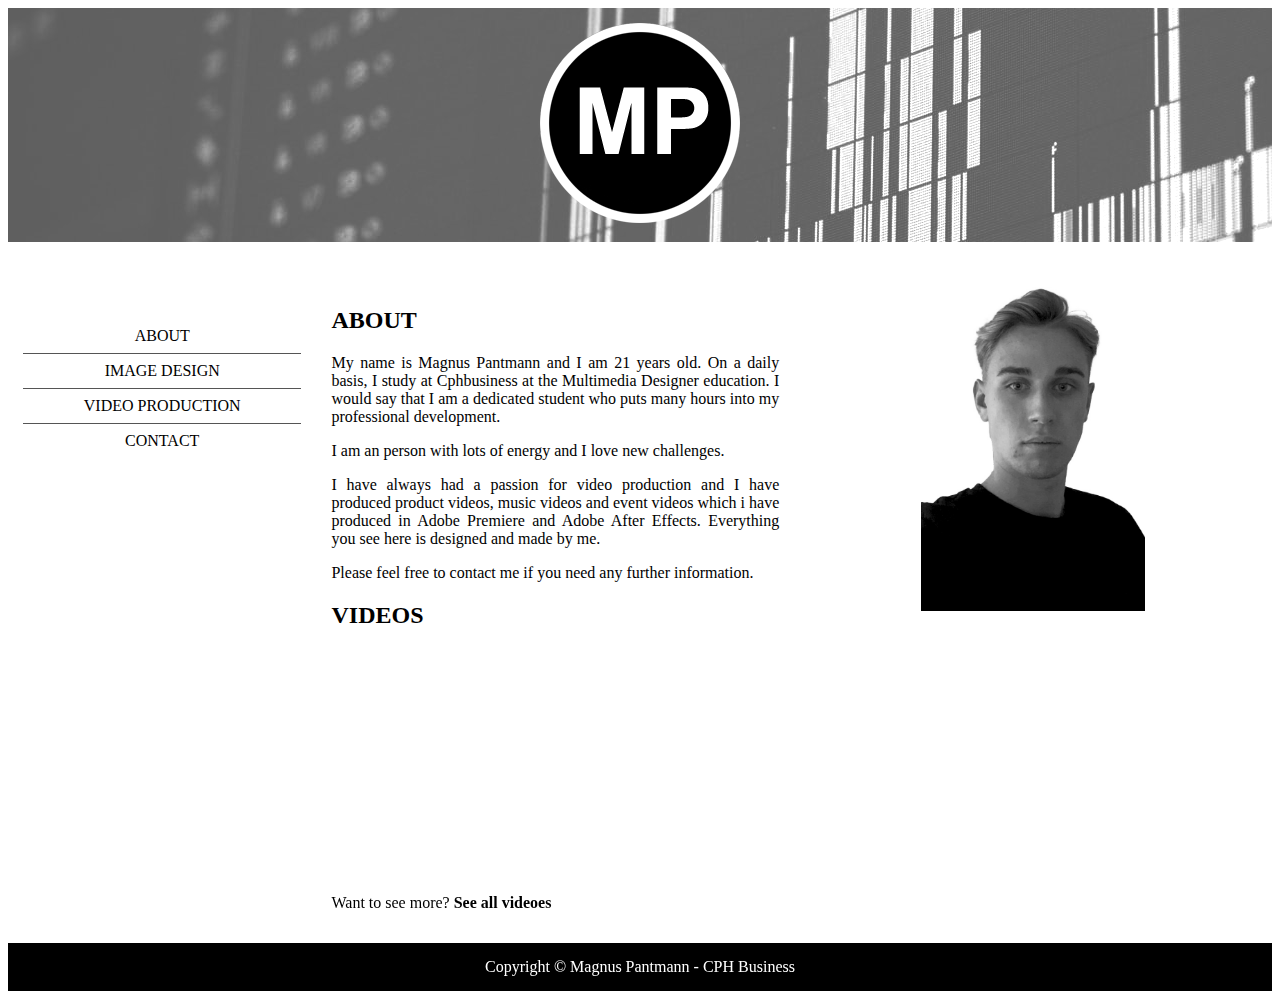
<file: index.html>
<!DOCTYPE html>
<html>
<head>

<link rel="stylesheet" href="style.css">

<title>MP</title>

</head>
<body>
<div class="flex-container">
<header>
  <a href="index.html">

<img src="mplogo-small.png">
<!--<h1>MAGNUS PANTMANN</h1>-->
</header>

<!-- ************** MENU START ************** -->

<nav class="nav">
<ul>
  <li><a href="index.html">ABOUT</a></li>
  <li><a href="design.html">IMAGE DESIGN</a></li>
  <li><a href="video.html">VIDEO PRODUCTION</a></li>
  <li><a href="contact.html">CONTACT</a></li>
</ul>
</nav>

<!-- ************** MENU SLUT ************** -->

<article class="picture">
<img src="magne2.jpg" width="50%">
</article>

<article class="article">

<h2 style="font-family: Roboto">ABOUT</h2>
<p style="font-family: Roboto">
My name is Magnus Pantmann and I am 21 years old. On a daily basis, I study at Cphbusiness at the Multimedia Designer education.
I would say that I am a dedicated student who puts many hours into my professional development. <p style="font-family: Roboto">I am an  person with lots of energy and I love new challenges.
<p style="font-family: Roboto">I have always had a passion for video production and I have produced product videos, music videos and event videos which i have produced in Adobe Premiere and Adobe After Effects.
Everything you see here is designed and made by me.<p> <p style="font-family: Roboto">Please feel free to contact me if you need any further information.</p>

<h2 style="font-family: Roboto">VIDEOS</h2>

<iframe width="400" height="225" src="https://www.youtube.com/embed/E9oMl0boy1w" frameborder="0" allow="accelerometer; autoplay; clipboard-write; encrypted-media; gyroscope; picture-in-picture" allowfullscreen></iframe>

<p style="font-family: Roboto">
Want to see more? <a href="video.html"><strong>See all videoes</strong></a>

</article>


<footer style="font-family: Roboto">Copyright &copy; Magnus Pantmann - CPH Business</footer>
</article>

</body>
</html>
</file>
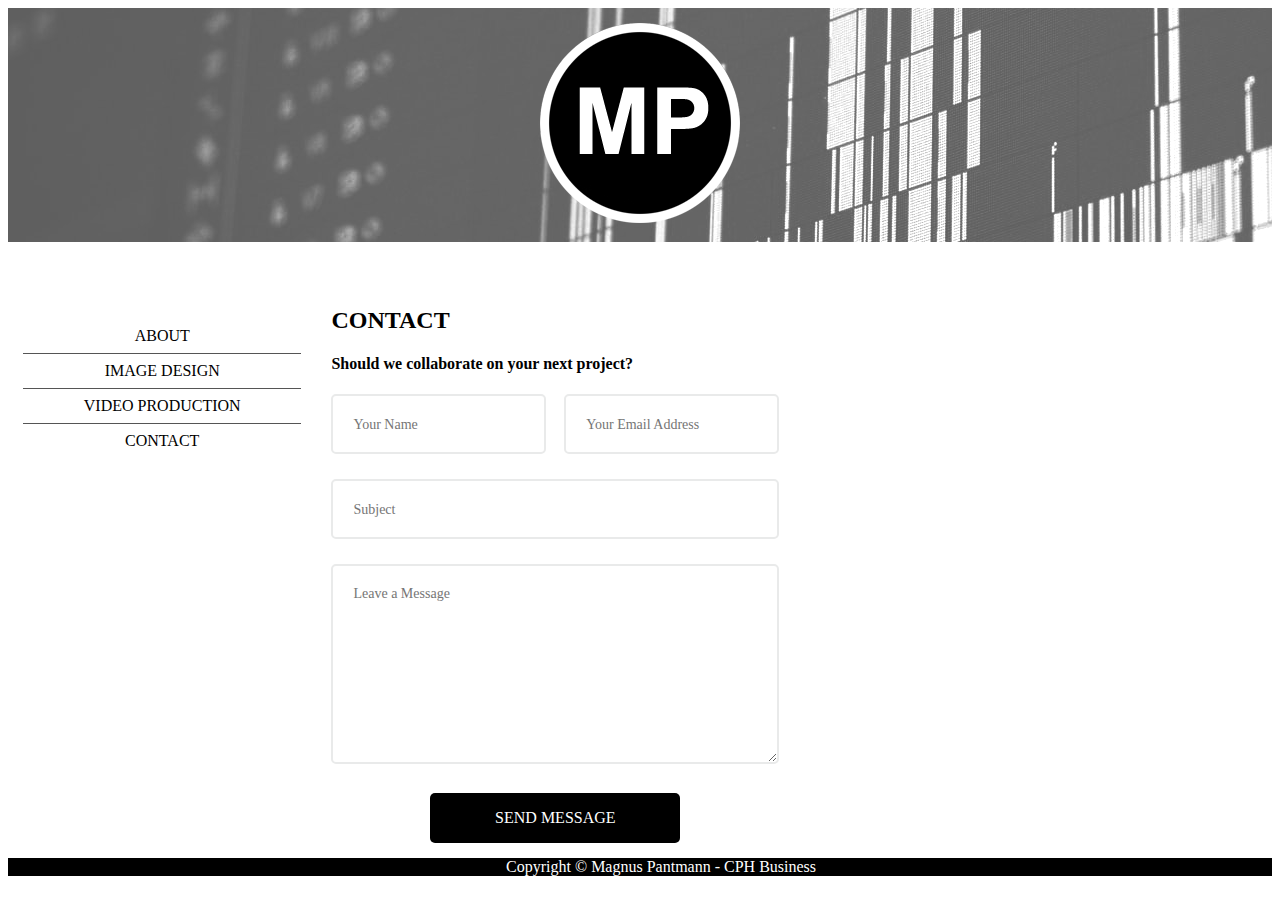
<file: contact.html>
<!DOCTYPE html>
<html>
<head>
<link rel="stylesheet" href="style.css">
<title>MP</title>

</head>
<body>
<div class="flex-container">
<header>
  <a href="index.html">

<img src="mplogo-small.png">
<!--<h1>MAGNUS PANTMANN</h1>-->
</header>

<!-- ************** MENU START ************** -->

<nav class="nav">
<ul>
  <li><a href="index.html">ABOUT</a></li>
  <li><a href="design.html">IMAGE DESIGN</a></li>
  <li><a href="video.html">VIDEO PRODUCTION</a></li>
  <li><a href="contact.html">CONTACT</a></li>
</ul>
</nav>

<!-- ************** MENU SLUT ************** -->

<article class="picture">

</article>

<article class="article">

<h2 style="font-family: Roboto">CONTACT</h2>

<H4 style="font-family: Roboto">Should we collaborate on your next project?
</H4>

<div class="login">
  <input type="text" placeholder="Your Name" class="input">
  <input type="text" placeholder="Your Email Address" class="input">
</div>

<div class="subject">
  <input type="text" placeholder="Subject" class="input">
</div>

<div class="msg">
  <textarea  class="area" placeholder="Leave a Message"></textarea>
</div>

<div class="btn">Send Message</div>
</div>





</article class="heyhey">


<footer style ="font-family: Roboto"><p333 style="color:black">footer stylefooter stylefooter stylefooter stylefooter stylefooter stylefootklmjj</p333> Copyright &copy; Magnus Pantmann - CPH Business</footer>
</article>

</body>
</html>
</file>
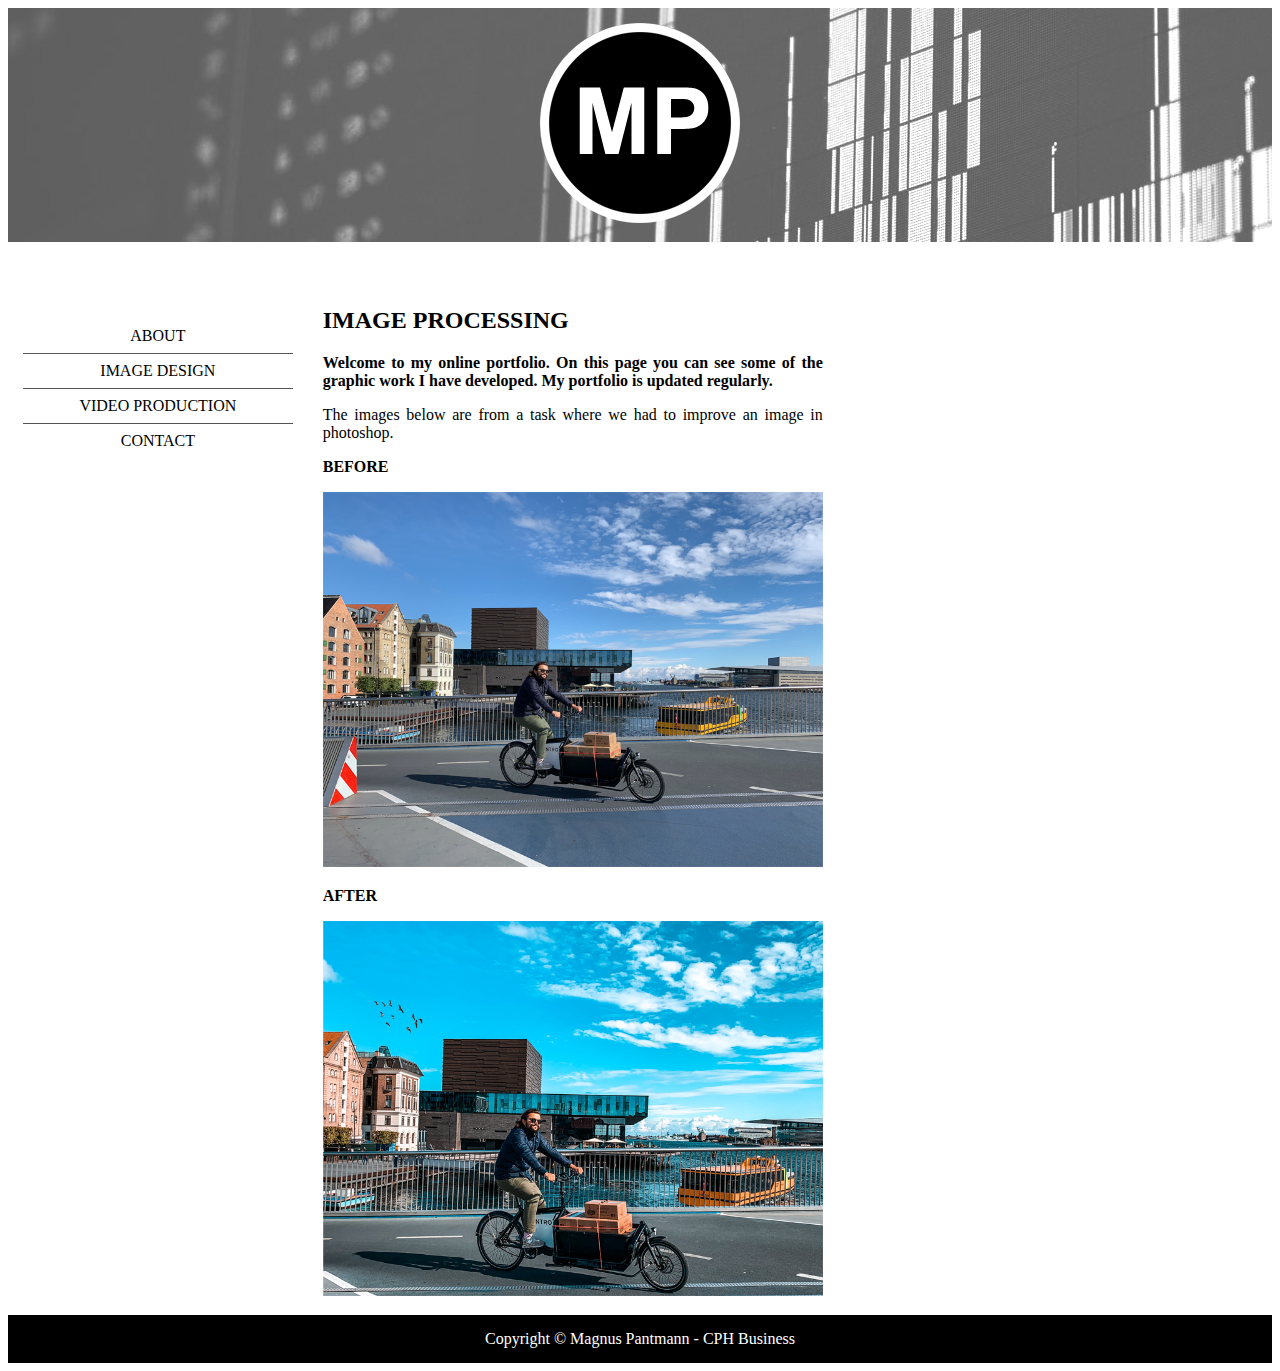
<file: design.html>
<!DOCTYPE html>
<html>
<head>
<link rel="stylesheet" href="style.css">
<title>MP</title>

</head>
<body>
<div class="flex-container">
<header>
  <a href="index.html">

<img src="mplogo-small.png">
<!--<h1>MAGNUS PANTMANN</h1>-->
</header>

<!-- ************** MENU START ************** -->

<nav class="nav">
<ul>
  <li><a href="index.html">ABOUT</a></li>
  <li><a href="design.html">IMAGE DESIGN</a></li>
  <li><a href="video.html">VIDEO PRODUCTION</a></li>
  <li><a href="contact.html">CONTACT</a></li>
</ul>
</nav>

<!-- ************** MENU SLUT ************** -->

<article class="picture">
</article>

<article class="article">

<h2 style="font-family: Roboto">IMAGE PROCESSING</h2>

<p style="font-family: Roboto"><strong>Welcome to my online portfolio. On this page you can see some of the graphic work I have developed. My portfolio is updated regularly.</strong></p> <p style="font-family: Roboto">The images below are from a task where we had to improve an image in photoshop.</p>
 <p style="font-family: Roboto"><strong>BEFORE</strong></p>
<a href="cykel1-edit.png" target=_new><img src="cykel1-edit.png" width="500" ></a>
<p style="font-family: Roboto"><strong>AFTER</strong></p>
<a href="cykel2-edit.png" target=_new><img src="cykel2-edit.png" width="500" ></a>



</article>


<footer style="font-family: Roboto">Copyright &copy; Magnus Pantmann - CPH Business</footer>
</article>

</body>
</html>
</file>
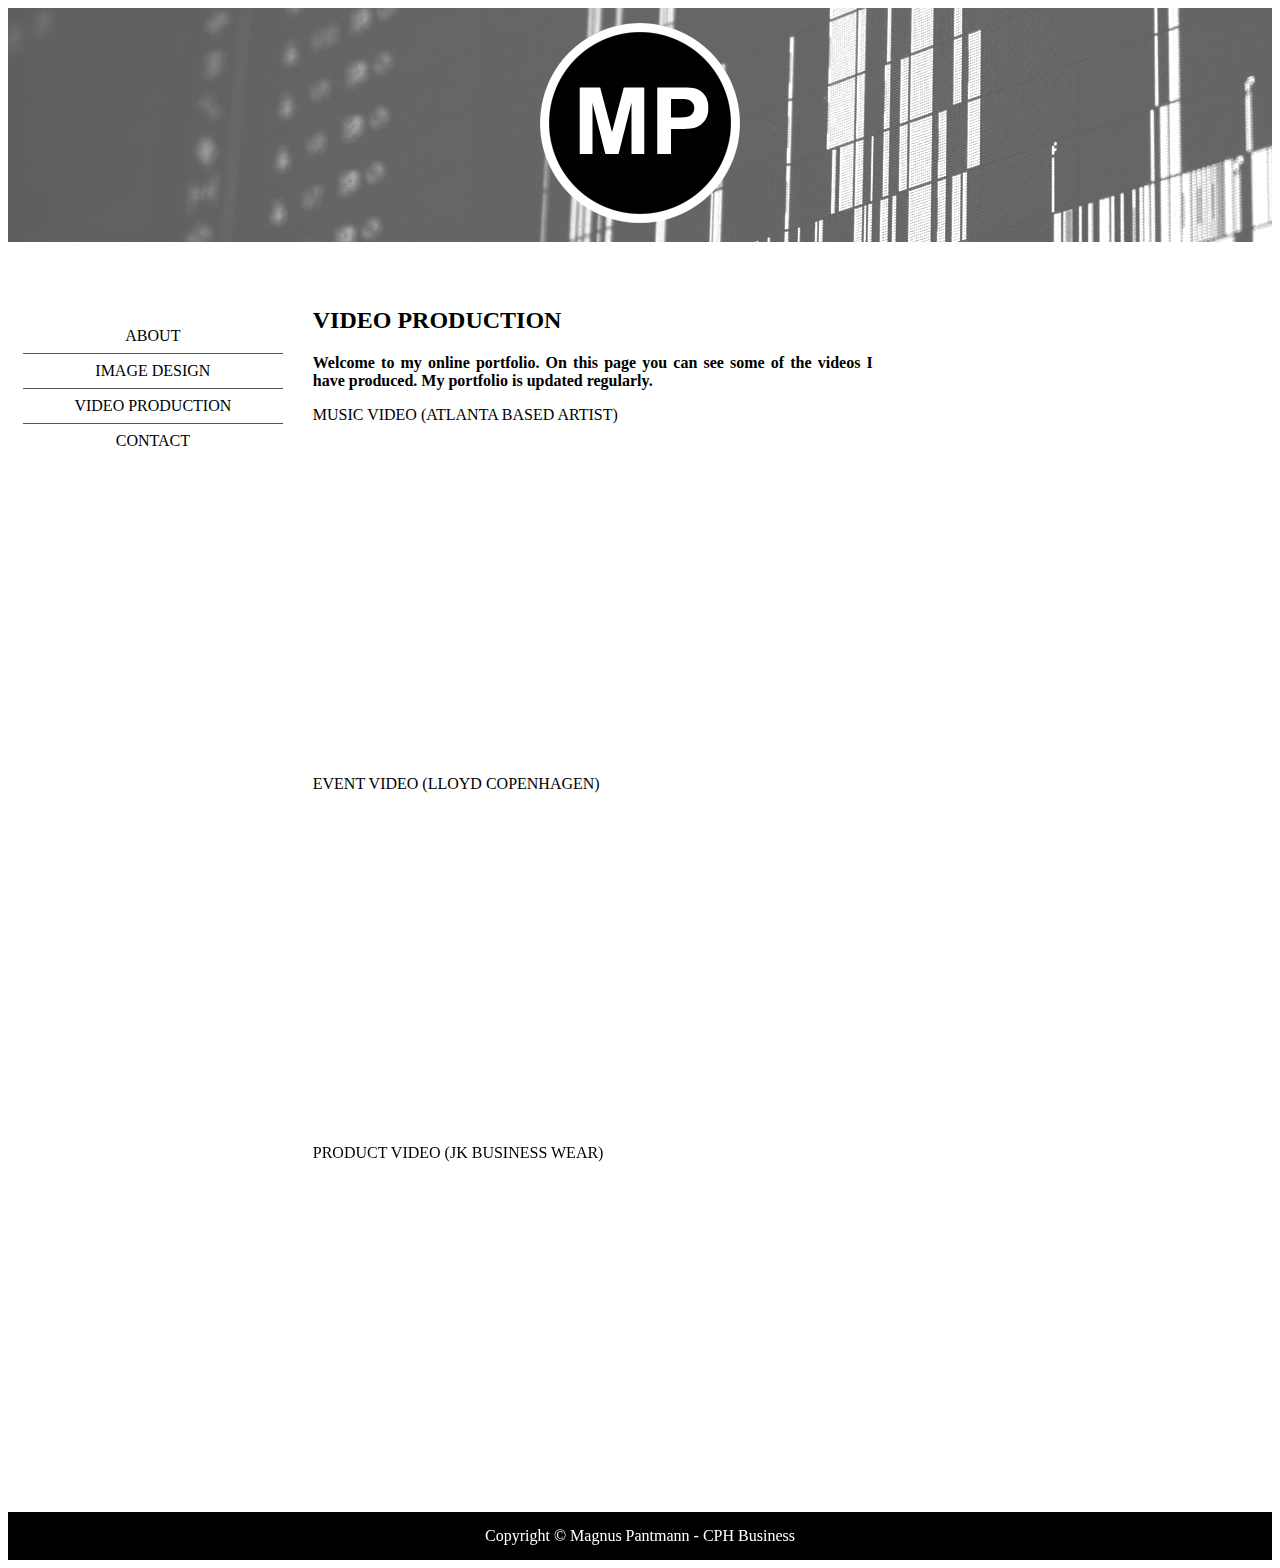
<file: video.html>
<!DOCTYPE html>
<html>
<head>
<link rel="stylesheet" href="style.css">
<title>MP</title>

</head>
<body>
<div class="flex-container">
<header>
  <a href="index.html">

<img src="mplogo-small.png">
<!--<h1>MAGNUS PANTMANN</h1>-->
</header>

<!-- ************** MENU START ************** -->

<nav class="nav">
<ul>
  <li><a href="index.html">ABOUT</a></li>
  <li><a href="design.html">IMAGE DESIGN</a></li>
  <li><a href="video.html">VIDEO PRODUCTION</a></li>
  <li><a href="contact.html">CONTACT</a></li>
</ul>
</nav>

<!-- ************** MENU SLUT ************** -->

<article class="picture">
</article>

<article class="article">

<h2 style="font-family: Roboto">VIDEO PRODUCTION</h2>

<p style="font-family: Roboto"><strong>Welcome to my online portfolio. On this page you can see some of the videos I have produced. My portfolio is updated regularly.</strong></p>  <p style="font-family: Roboto">MUSIC VIDEO (ATLANTA BASED ARTIST)</p>


<iframe width="560" height="315" src="https://www.youtube.com/embed/UO-Db0agfzg" frameborder="0" allow="accelerometer; autoplay; clipboard-write; encrypted-media; gyroscope; picture-in-picture" allowfullscreen></iframe>

<p style="font-family: Roboto">EVENT VIDEO (LLOYD COPENHAGEN)</p>

<iframe width="560" height="315" src="https://www.youtube.com/embed/8LlsptJDWo8" frameborder="0" allow="accelerometer; autoplay; clipboard-write; encrypted-media; gyroscope; picture-in-picture" allowfullscreen></iframe>

<p style="font-family: Roboto">PRODUCT VIDEO (JK BUSINESS WEAR)</p>

<iframe width="560" height="315" src="https://www.youtube.com/embed/DNViXHKISWM" frameborder="0" allow="accelerometer; autoplay; clipboard-write; encrypted-media; gyroscope; picture-in-picture" allowfullscreen></iframe>


</article>


<footer style="font-family: Roboto">Copyright &copy; Magnus Pantmann - CPH Business</footer>
</article>

</body>
</html>
</file>
<file: style.css>
header {background-image: url("video-production.png");}
footer {background: #000000;color:white;}
h1   {color: #ffffff;}
h2   {color: #000000;}

ul li { font-family: roboto}


a:link {
  color: black;
  background-color: transparent;
  text-decoration: none;
}

a:visited {
  color: black;
  background-color: transparent;
  text-decoration: none;
}

a:hover {
  color: black;
  background-color: transparent;
  text-decoration: underline;
}

a:active {
  color: black;
  background-color: transparent;
  text-decoration: underline;
}

.button {
  text-align: center;

  width: 45%;
  padding: 18px;
  border: 1px solid;
  border-color: #000000;
  background-color: #000000;
  transition: 0.35s;
}
.button a, active {
  text-decoration: none;
  color: #ffffff;
}
.button a:hover {
  text-decoration: none;
  color: #000000;
}
.button:hover {
  color: #000000;
  background-color: white;
  border-color: #000000;
  transition: 0.35s;
}

.flex-container {
    display: -webkit-flex;
    display: flex;
    -webkit-flex-flow: row wrap;
    flex-flow: row wrap;
    text-align: center;
}

.flex-container > * {
    padding: 15px;
    -webkit-flex: 1 100%;
    flex: 1 100%;
}

.article {
    text-align: justify;
}

.picture {
    text-align: center;
}

.nav {background:#ffffff;}

.nav ul {
    list-style-type: none;
    padding: 0;
}

.ul {
    list-style-type: none;
    margin: 0;
    padding: 0;
    width: 200px;
    background-color: #f1f1f1;
    border: 1px solid #555;
}

li a {
    display: block;
    color: #000;
    padding: 8px 16px;
    text-decoration: none;
}

li {
    text-align: center;
    border-bottom: 1px solid #555;
}

li:last-child {
    border-bottom: none;
}

li a.active {
    background-color: #4CAF50;
    color: white;
}

li a:hover:not(.active) {
    background-color: #000000;
    color: white;
}


p3{
font-size: 25;

}


input,
.msg .area{
  width: 100%;
  padding: 20px;
  box-sizing: border-box;
  margin-bottom: 25px;
  border: 2px solid #e9eaea;
  font-size: 14px;
  border-radius: 5px;
  outline: none;
  transform: all 0.5s ease;
}

.login .input{
  width: 48%;
  float: left;
  margin-right: 4%;
}

.login .input:last-child{
  margin-right: 0;
}

.msg .area{
  height: 200px;
}

.btn{
  width: 250px;
  background: #000000;
  height: 50px;
  line-height: 50px;
  text-align: center;
  border-radius: 5px;
  margin: 0 auto;
  color: #fff;
  text-transform: uppercase;
  cursor: pointer;
}


::-webkit-input-placeholder{
  font-family: roboto;
}



@media all and (min-width: 768px) {
    .nav {text-align:left;-webkit-flex: 1 auto;flex:1 auto;-webkit-order:1;order:1;}
    .article {-webkit-flex:5 0px;flex:5 0px;-webkit-order:2;order:2;}
    .picture {-webkit-flex:5 0px;flex:5 0px;-webkit-order:3;order:3;}
    footer {-webkit-order:4;order:4;}
}
</file>
